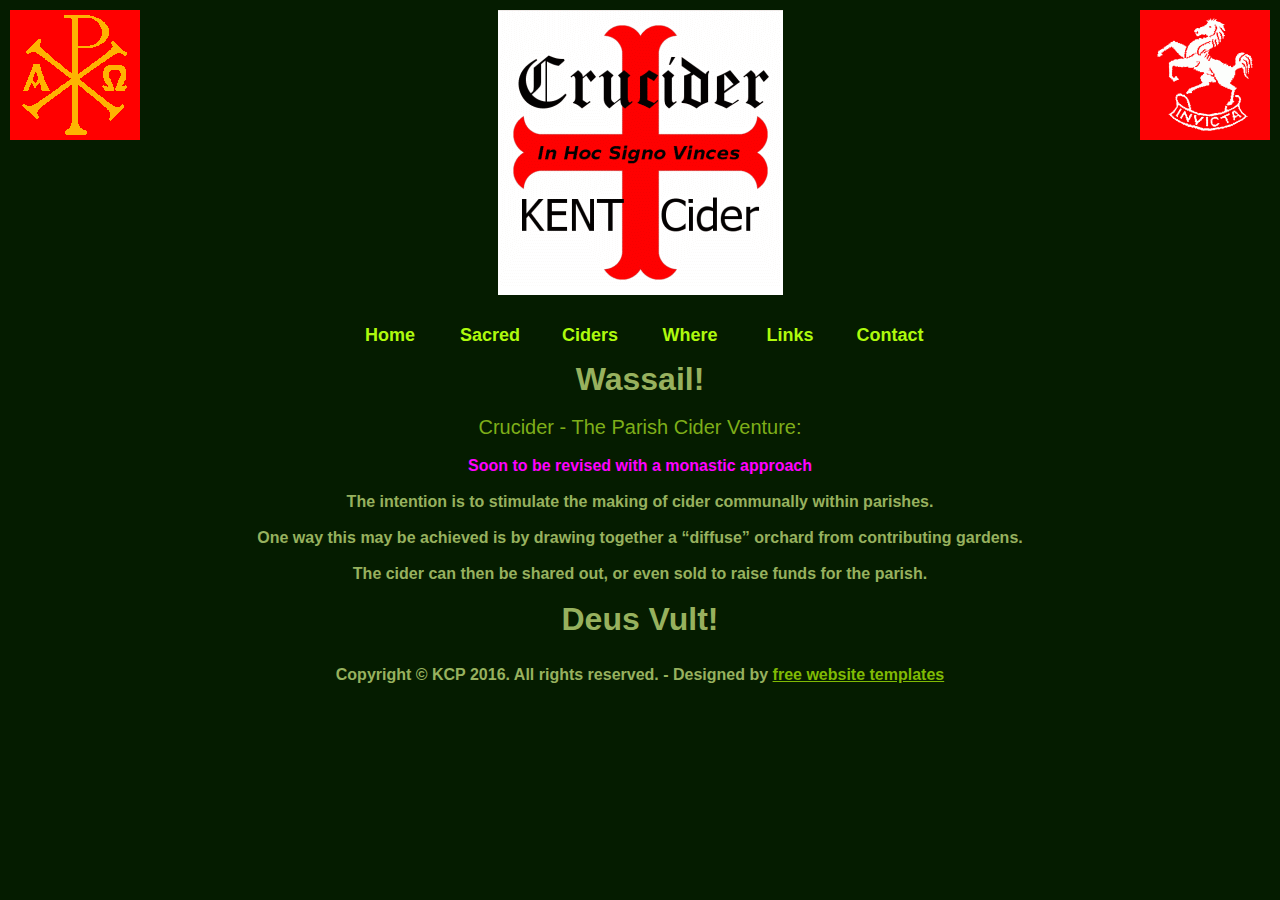
<file: index.html>
<!DOCTYPE html PUBLIC "-//W3C//DTD XHTML 1.0 Transitional//EN" "http://www.w3.org/TR/xhtml1/DTD/xhtml1-transitional.dtd">
<html xmlns="http://www.w3.org/1999/xhtml">
<head>
<title>Crucider</title>
<meta http-equiv="Content-Type" content="text/html; charset=iso-8859-1" />
<link href="styles.css" rel="stylesheet" type="text/css" />
</head>
<body>
<div id="container">
  <div id="header">
    <a href="#"><img src="images/chi-rho.gif" alt="Chi Rho" border="0" align="left"/></a> 
    <img src="images/header.gif" alt="" name="cross" width="285" height="285" id="cross" align="center"/>
    <a href="#"><img src="images/invicta.gif" alt="Invicta" border="0" align="right"/></a>
  </div>
  <div id="navigation">
    <ul>
      <li><a href="index.html">Home</a></li>
      <li><a href="sacred.html">Sacred</a></li>
      <li><a href="ciders.html">Ciders</a></li>
      <li><a href="where.html">Where</a></li>
      <li><a href="links.html">Links</a></li>
      <li><a href='https://forms.zohopublic.com/crucider/form/Contact/formperma/j4jj55J6J7C42F_heA2md5b5H' title="Contact">Contact</a></li>
    </ul>
  </div>
  <div id="main">
    <br />
    <p>&nbsp;</p>
    <h1>Wassail!</h1>
    <br />
    <h3>Crucider - The Parish Cider Venture:</h3>
    <br />
    <h4><b>Soon to be revised with a monastic approach<b></h4>
    <br />
    <p>The intention is to stimulate the making of cider communally within parishes.</p> 
    <br />
    <p>One way this may be achieved is by drawing together a &ldquo;diffuse&rdquo; orchard from contributing gardens.</p>
    <br />
    <p>The cider can then be shared out, or even sold to raise funds for the parish.</p>
    <br />
    <h1>Deus Vult!</h1>
    <br />
  </div>
  <div id="footer"> Copyright &copy; KCP 2016. All rights reserved. - Designed by <a href="http://www.freewebsitetemplates.com">free website templates</a>
  </div>
</div>
</body>
</html>
</file>
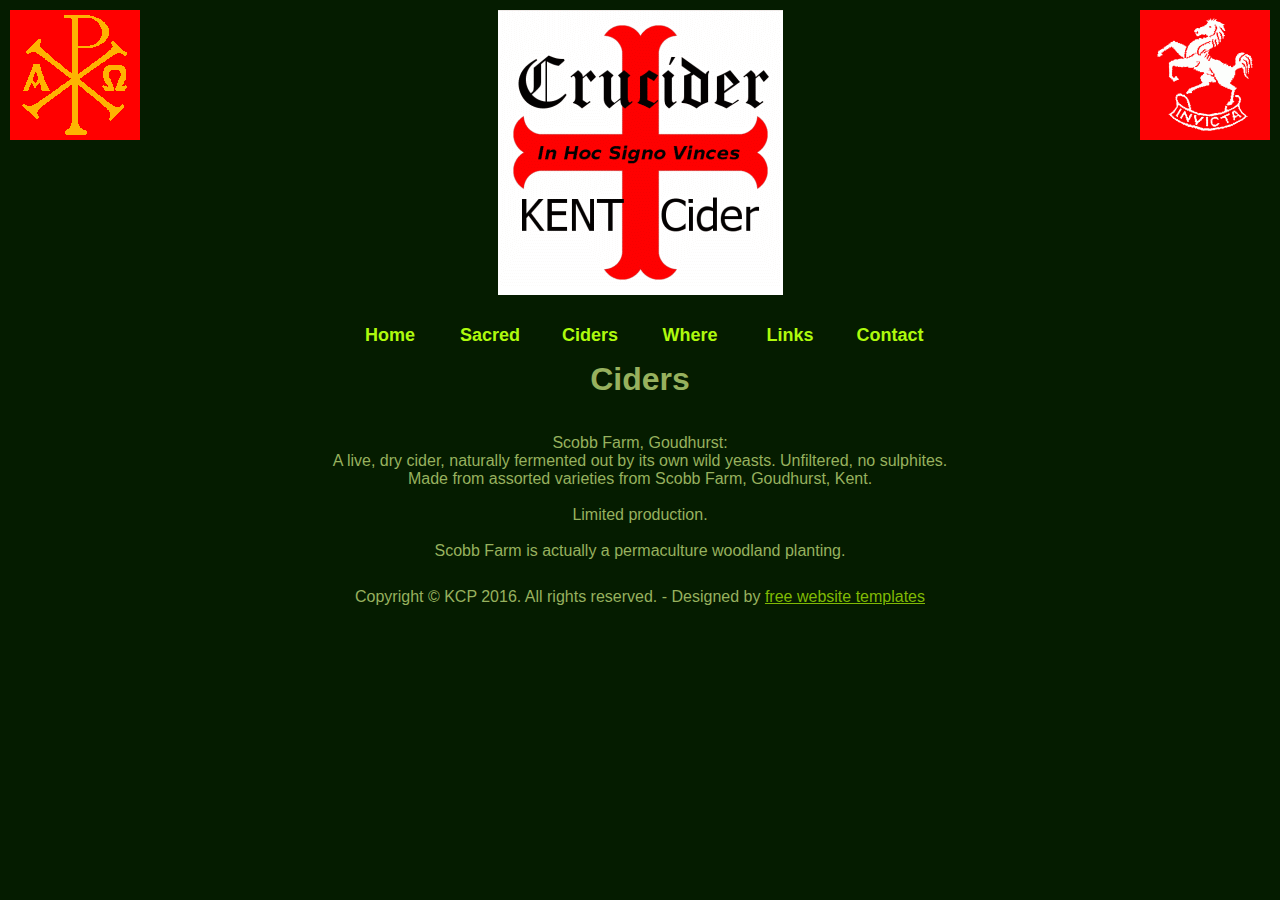
<file: ciders.html>
<!DOCTYPE html PUBLIC "-//W3C//DTD XHTML 1.0 Transitional//EN" "http://www.w3.org/TR/xhtml1/DTD/xhtml1-transitional.dtd">
<html xmlns="http://www.w3.org/1999/xhtml">
<head>
<title>Crucider</title>
<meta http-equiv="Content-Type" content="text/html; charset=iso-8859-1" />
<link href="styles.css" rel="stylesheet" type="text/css" />
</head>
<body>
<div id="container">
  <div id="header">
    <a href="#"><img src="images/chi-rho.gif" alt="Chi Rho" border="0" align="left"/></a> 
    <img src="images/header.gif" alt="" name="cross" width="285" height="285" id="cross" align="center"/>
    <a href="#"><img src="images/invicta.gif" alt="Invicta" border="0" align="right"/></a>
  </div>
  <div id="navigation">
    <ul>
      <li><a href="index.html">Home</a></li>
      <li><a href="sacred.html">Sacred</a></li>
      <li><a href="ciders.html">Ciders</a></li>
      <li><a href="where.html">Where</a></li>
      <li><a href="links.html">Links</a></li>
      <li><a href='https://forms.zohopublic.com/crucider/form/Contact/formperma/j4jj55J6J7C42F_heA2md5b5H' title="Contact">Contact</a></li>
    </ul>
  </div>
  <div id="main">
    <br />
    <p>&nbsp;</p>
    <h1>Ciders</h1>
    <br />
    <h4></h4>
    <br />
    <p>Scobb Farm, Goudhurst:</p>
    <p>A live, dry cider, naturally fermented out by its own wild yeasts. Unfiltered, no sulphites.</p>
    <p>Made from assorted varieties from Scobb Farm, Goudhurst, Kent.</p>
    <br />
    <p></p>
    <p>Limited production.</p>
    <br />
    <p>Scobb Farm is actually a permaculture woodland planting.</p>
    <br />
  </div>
  <div id="footer"> Copyright &copy; KCP 2016. All rights reserved. - Designed by <a href="http://www.freewebsitetemplates.com">free website templates</a>
  </div>
</div>
</body>
</html>
</file>
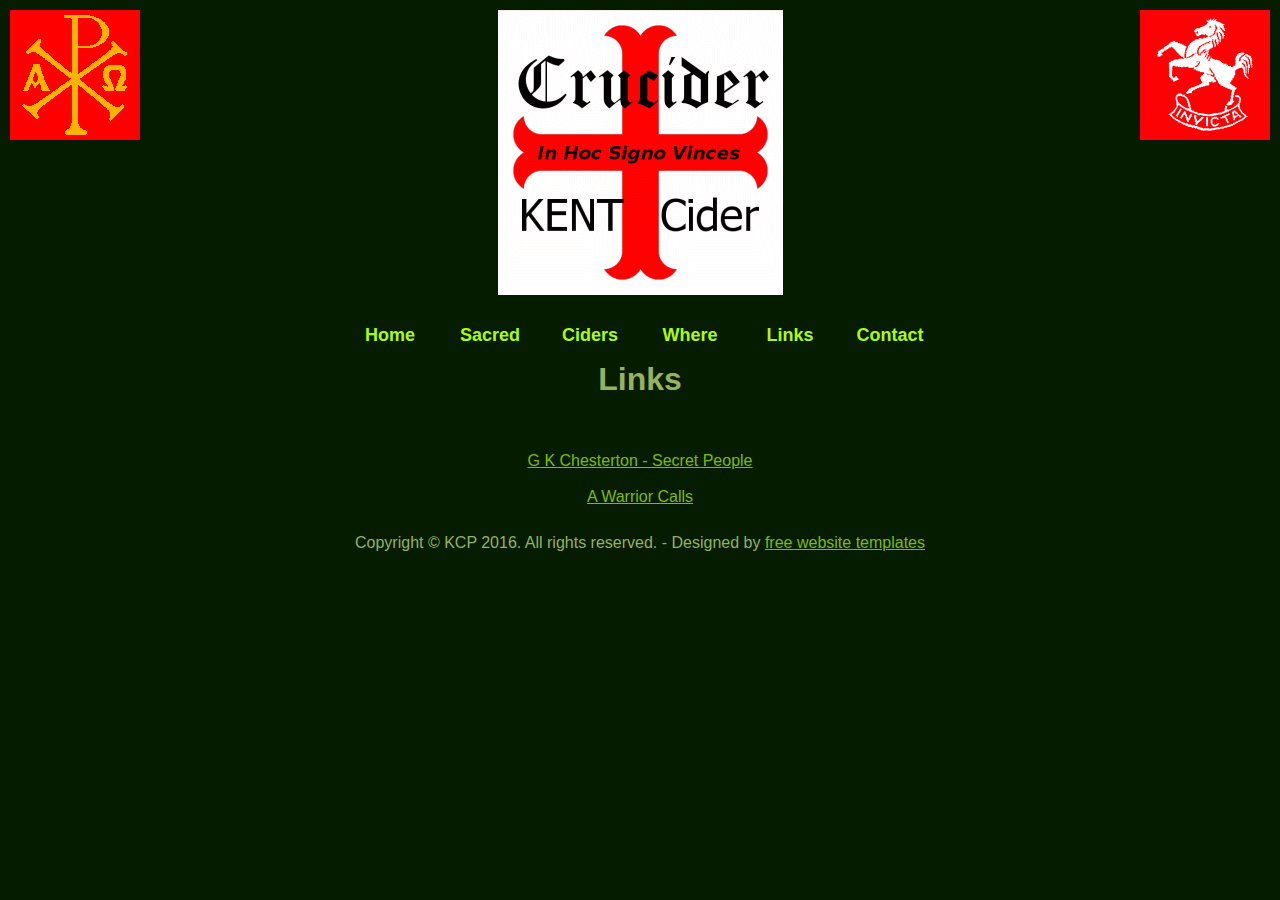
<file: links.html>
<!DOCTYPE html PUBLIC "-//W3C//DTD XHTML 1.0 Transitional//EN" "http://www.w3.org/TR/xhtml1/DTD/xhtml1-transitional.dtd">
<html xmlns="http://www.w3.org/1999/xhtml">
<head>
<title>Crucider</title>
<meta http-equiv="Content-Type" content="text/html; charset=iso-8859-1" />
<link href="styles.css" rel="stylesheet" type="text/css" />
</head>
<body>
<div id="container">
  <div id="header">
    <a href="#"><img src="images/chi-rho.gif" alt="Chi Rho" border="0" align="left"/></a> 
    <img src="images/header.gif" alt="" name="cross" width="285" height="285" id="cross" align="center"/>
    <a href="#"><img src="images/invicta.gif" alt="Invicta" border="0" align="right"/></a>
  </div>
  <div id="navigation">
    <ul>
      <li><a href="index.html">Home</a></li>
      <li><a href="sacred.html">Sacred</a></li>
      <li><a href="ciders.html">Ciders</a></li>
      <li><a href="where.html">Where</a></li>
      <li><a href="links.html">Links</a></li>
      <li><a href='https://forms.zohopublic.com/crucider/form/Contact/formperma/j4jj55J6J7C42F_heA2md5b5H' title="Contact">Contact</a></li>
    </ul>
  </div>
  <div id="main">
    <br />
    <p>&nbsp;</p>
    <h1>Links</h1>
    <br />
    <h4><b></b></h4>
    <br />
    <h3></h3>
    <br />
    <p>
    <a href="http://www.gkc.org.uk/gkc/books/secret-people.html">G K Chesterton - Secret People</a>
    </p>
    <br />
    <p>
    <a href="http://www.awarriorcalls.com">A Warrior Calls</a>
    </p>
    <br />
  </div>
  <div id="footer"> Copyright &copy; KCP 2016. All rights reserved. - Designed by <a href="http://www.freewebsitetemplates.com">free website templates</a>
  </div>
</div>
</body>
</html>
</file>
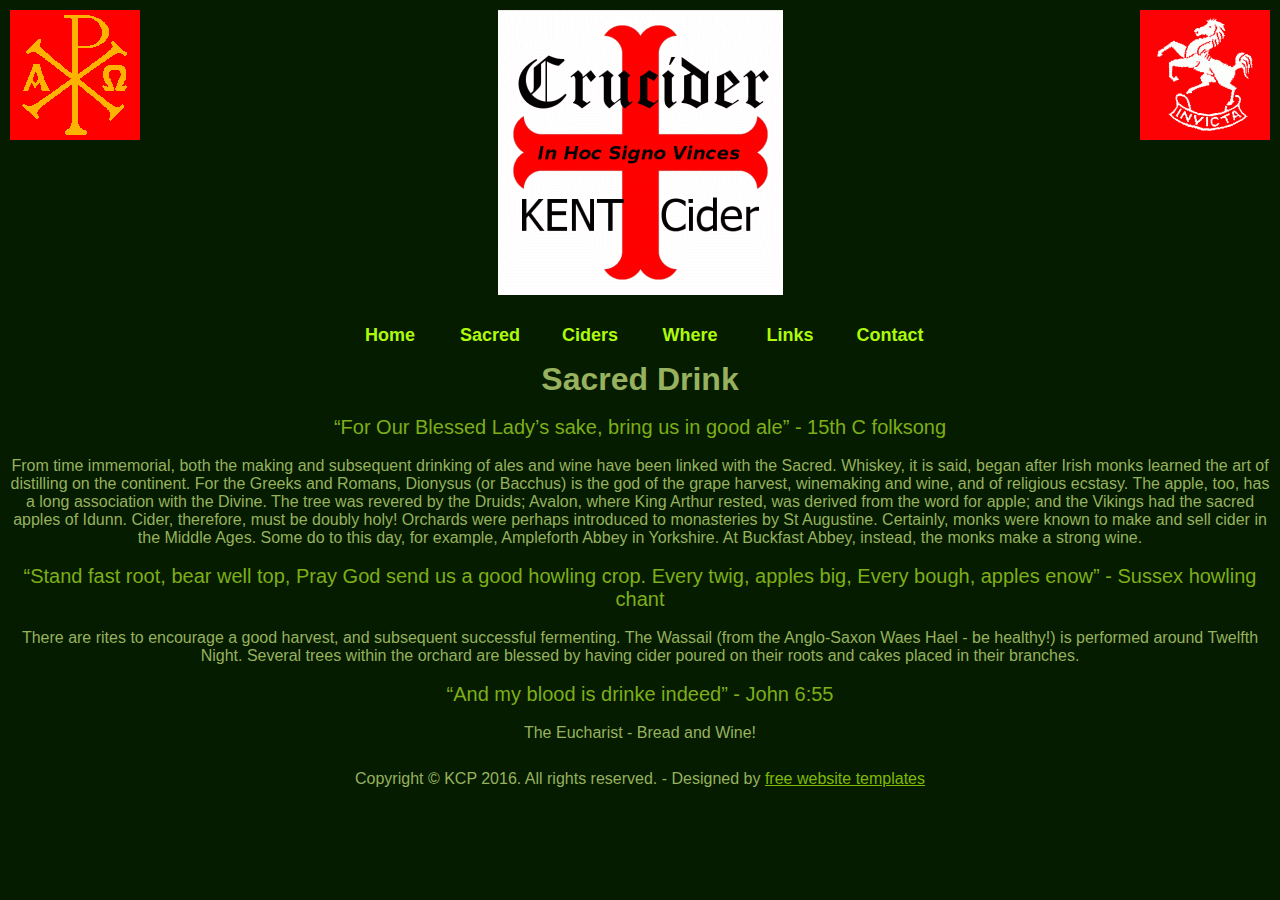
<file: sacred.html>
<!DOCTYPE html PUBLIC "-//W3C//DTD XHTML 1.0 Transitional//EN" "http://www.w3.org/TR/xhtml1/DTD/xhtml1-transitional.dtd">
<html xmlns="http://www.w3.org/1999/xhtml">
<head>
<title>Crucider</title>
<meta http-equiv="Content-Type" content="text/html; charset=iso-8859-1" />
<link href="styles.css" rel="stylesheet" type="text/css" />
</head>
<body>
<div id="container">
  <div id="header">
    <a href="#"><img src="images/chi-rho.gif" alt="Chi Rho" border="0" align="left"/></a> 
    <img src="images/header.gif" alt="" name="cross" width="285" height="285" id="cross" align="center"/>
    <a href="#"><img src="images/invicta.gif" alt="Invicta" border="0" align="right"/></a>
  </div>
  <div id="navigation">
    <ul>
      <li><a href="index.html">Home</a></li>
      <li><a href="sacred.html">Sacred</a></li>
      <li><a href="ciders.html">Ciders</a></li>
      <li><a href="where.html">Where</a></li>
      <li><a href="links.html">Links</a></li>
      <li><a href='https://forms.zohopublic.com/crucider/form/Contact/formperma/j4jj55J6J7C42F_heA2md5b5H' title="Contact">Contact</a></li>
    </ul>
  </div>
  <div id="main">
    <br />
    <p>&nbsp;<p/>
    <h1>Sacred Drink</h1>
    <br />
    <h3>&ldquo;For Our Blessed Lady&rsquo;s sake, bring us in good ale&rdquo; - 15th C folksong</h3>
    <br />
    <p>From time immemorial, both the making and subsequent drinking of ales and wine have been linked with the
     Sacred. Whiskey, it is said, began after Irish monks learned the art of distilling on the continent.
      For the Greeks and Romans, Dionysus (or Bacchus) is the god of the grape harvest, winemaking and wine,
      and of religious ecstasy. The apple, too, has a long association with the Divine.
       The tree was revered by the Druids; Avalon, where King Arthur rested, was derived from the word for apple;
        and the Vikings had the sacred apples of Idunn. Cider, therefore, must be doubly holy!
         Orchards were perhaps introduced to monasteries by St Augustine. Certainly, monks were known to make
          and sell cider in the Middle Ages. Some do to this day, for example, Ampleforth Abbey in Yorkshire.
           At Buckfast Abbey, instead, the monks make a strong wine.</p>
    <br />
    <h3>  &ldquo;Stand fast root, bear well top, Pray God send us a good howling crop.
    Every twig, apples big, Every bough, apples enow&rdquo; - Sussex howling chant</h3>
    <br />
    <p>There are rites to encourage a good harvest, and subsequent successful fermenting.
     The Wassail (from the Anglo-Saxon Waes Hael - be healthy!) is performed around Twelfth Night.
      Several trees within the orchard are blessed by having cider poured on their roots and cakes placed
       in their branches.</p>
    <br />
    <h3>&ldquo;And my blood is drinke indeed&rdquo; - John 6:55</h3>
    <br />
    <p>The Eucharist - Bread and Wine!</p>
    <br />
  </div>
  <div id="footer"> Copyright &copy; KCP 2016. All rights reserved. - Designed by <a href="http://www.freewebsitetemplates.com">free website templates</a>
  </div>
</div>
</body>
</html>
</file>
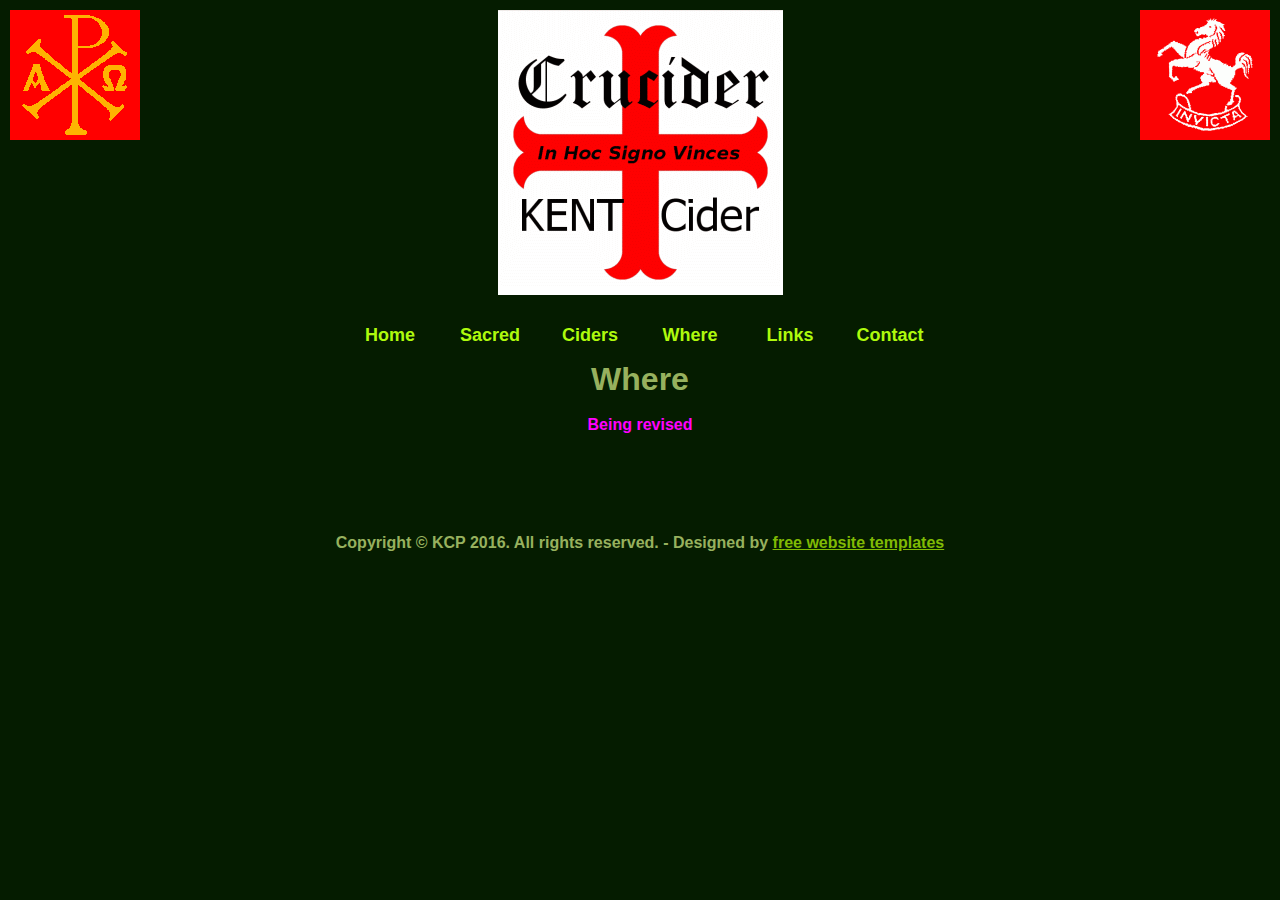
<file: where.html>
<!DOCTYPE html PUBLIC "-//W3C//DTD XHTML 1.0 Transitional//EN" "http://www.w3.org/TR/xhtml1/DTD/xhtml1-transitional.dtd">
<html xmlns="http://www.w3.org/1999/xhtml">
<head>
<title>Crucider</title>
<meta http-equiv="Content-Type" content="text/html; charset=iso-8859-1" />
<link href="styles.css" rel="stylesheet" type="text/css" />
</head>
<body>
<div id="container">
  <div id="header">
    <a href="#"><img src="images/chi-rho.gif" alt="Chi Rho" border="0" align="left"/></a> 
    <img src="images/header.gif" alt="" name="cross" width="285" height="285" id="cross" align="center"/>
    <a href="#"><img src="images/invicta.gif" alt="Invicta" border="0" align="right"/></a>
  </div>
  <div id="navigation">
    <ul>
      <li><a href="index.html">Home</a></li>
      <li><a href="sacred.html">Sacred</a></li>
      <li><a href="ciders.html">Ciders</a></li>
      <li><a href="where.html">Where</a></li>
      <li><a href="links.html">Links</a></li>
      <li><a href='https://forms.zohopublic.com/crucider/form/Contact/formperma/j4jj55J6J7C42F_heA2md5b5H' title="Contact">Contact</a></li>
    </ul>
  </div>
  <div id="main">
    <br />
    <p>&nbsp;</p>
    <h1>Where</h1>
    <br />
    <h4><b>Being revised<b></h4>
    <br />
    <p></p>
    <br />
    <p></p>
    <br />
    <p></p>
    <br />
    <p></p>
    <br />
  </div>
  <div id="footer"> Copyright &copy; KCP 2016. All rights reserved. - Designed by <a href="http://www.freewebsitetemplates.com">free website templates</a>
  </div>
</div>
</body>
</html>
</file>
<file: styles.css>
body {
	color: #97b15e;
	font-family: Arial, Helvetica, sans-serif;
	font-size: 16px;
	margin: 0px;
	padding: 0px;
	background-color:#051c00;
}
.clear{clear:both;}
* {margin: 0px;padding: 0px;}
#container {
	margin: 10px 10px 10px 10px;
	text-align: center;
	
}
a{color:#80ba04;}
a:hover{color:#b7fb24;}
/********************** Header ***************************/
#header {
	height:315px;
	position:relative;
}
/********************** Navigation **********************/
#navigation ul{
	position:relative;
	top:0px;
	left:0px;
	float:center;
	margin:0 auto;
	width:600px;
}
#navigation li{
	display:block;
	float:left;
	width:100px;
}
#navigation ul a{
	color:#aefa0d;
	text-decoration:none;
	font-family: Arial, Helvetica, sans-serif;
	font-size: 18px;
	font-weight: 900;
}
#navigation ul a:hover{color:#97b15e;}

/********************** Main ***************************/
#main {
	
}
#main h3{
	font-family: Arial, Helvetica, sans-serif;
	font-size: 20px;
	font-weight: normal;
	text-transform: none;
	color: #7eae19;}

#main h4{ color: #ff00ff;
}

#main p{}

#main a{}
/********************** Footer ***************************/
#footer {
	padding: 10px 10px 10px 10px;
	text-align: center;
}
</file>
